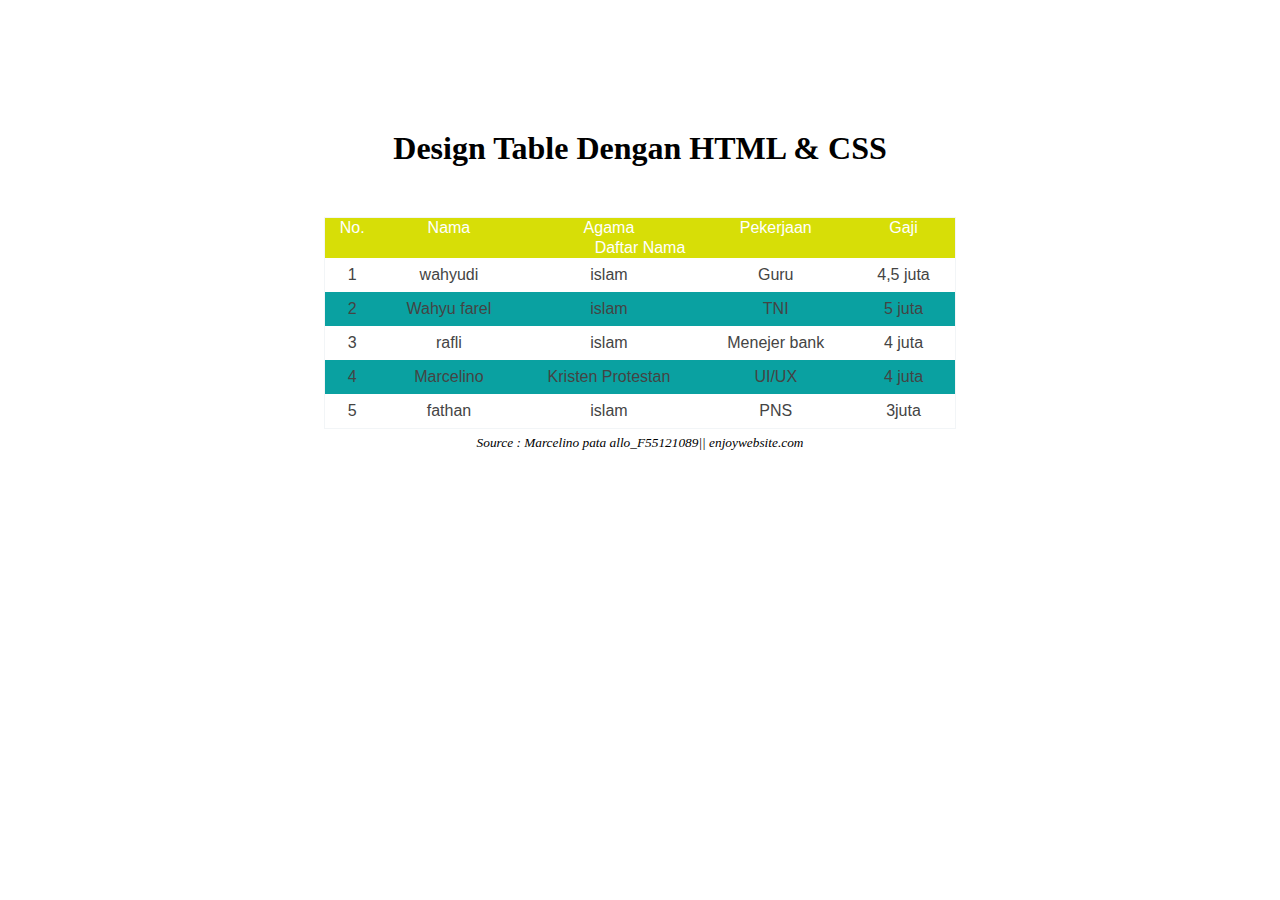
<file: Tabel.html>
<!DOCTYPE html>
<html lang="en">
<head>
    <meta charset="UTF-8">
    <meta http-equiv="X-UA-Compatible" content="IE=edge">
    <meta name="viewport" content="width=device-width, initial-scale=1.0">
    <title>Tabel</title>
    <style type="text/css">
        h1{
            margin-top: 130px;
        }
        .tabel1{
            font-family: 'Segoe UI', Tahoma, Geneva, Verdana, sans-serif;
            color: #444;
            border-collapse: collapse;
            width: 50%;
            border: 1px solid #f2f5f7;
            margin-top: 50px;
        }
        .tabel1 tr th{
            background: #d7de07;
            color: #fff;
            font-weight: normal;

        }
        .tabel1, tr, td{
            padding: 8px 20px;
            text-align: center;
        }
        .tabel1 tr:nth-child(even){
            background: #0aa1a1;
        }
    </style>
</head>
<body>
    <center>
        <h1>Design Table Dengan HTML & CSS</h1>
        <table class="tabel1">
            <tr>
                <th>No.</th>
                <th>Nama</th>
                <th>Agama</th>
                <th>Pekerjaan</th>
                <th>Gaji</th>
            </tr>
            <tr>
                <th colspan="5">Daftar Nama</th>
            </tr>
            <tr>
                <td>1</td>
                <td>wahyudi</td>
                <td>islam</td>
                <td>Guru</td>
                <td>4,5 juta</td>
            </tr>
            <tr>
                <td>2</td>
                <td>Wahyu farel</td>
                <td>islam</td>
                <td>TNI</td>
                <td>5 juta</td>
            </tr>
            <tr>
                <td>3</td>
                <td>rafli</td>
                <td>islam</td>
                <td>Menejer bank</td>
                <td>4 juta</td>
            </tr>
            <tr>
                <td>4</td>
                <td>Marcelino</td>
                <td>Kristen Protestan</td>
                <td>UI/UX</td>
                <td>4 juta</td>
            </tr>
            <tr>
                <td>5</td>
                <td>fathan</td>
                <td>islam</td>
                <td>PNS</td>
                <td>3juta</td>
            </tr>
        </table>
        <sub><i>Source : Marcelino pata allo_F55121089|| enjoywebsite.com</i></sub>
    </center>
</body>
</html>
</file>
